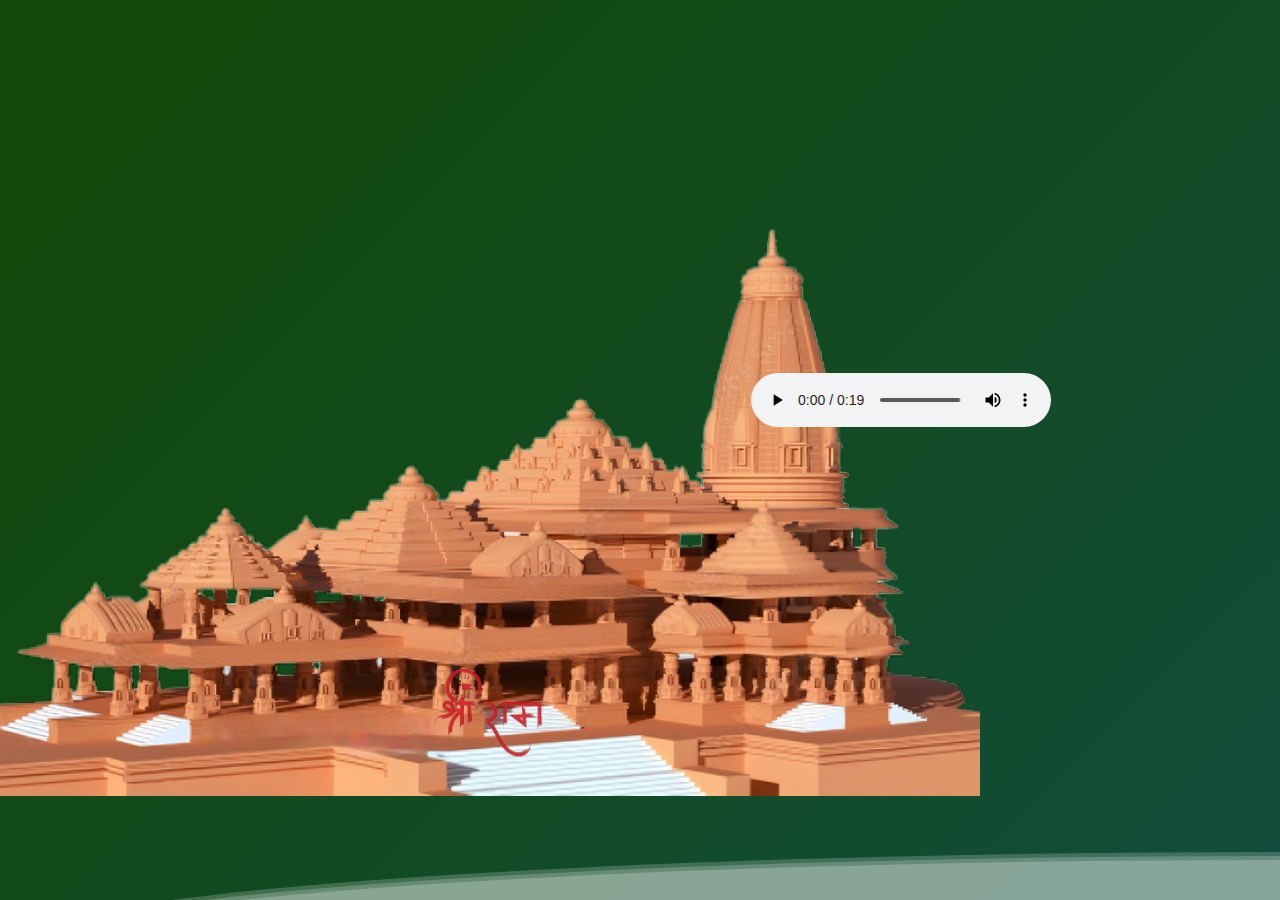
<file: index.html>
<!DOCTYPE html>
<html lang="en">
  <head>
    <meta charset="UTF-8" />
    <meta name="viewport" content="width=device-width, initial-scale=1.0" />
    <title>Card 3d aniamtion | ashucoding</title>
    <link rel="stylesheet" href="style.css" />
  </head>
  <body>
    <a href="text.html" alt="Mythrill" target="_blank">
      <div class="card">
        <div class="wrapper">
          <img src="final.png" class="cover-image" />
        </div>
        <img src="./44.png" class="title" />
        <img src="./22.png" class="character" />
      </div>
    </a>
    <div>
      <div class="wave"></div>
      <div class="wave"></div>
      <div class="wave"></div>
    </div>
    <div class="new"><br /><br /><br /></div>
    <div id="typedtext"></div>

    <audio controls autoplay>
      <source src="music2.mp3" type="audio/mpeg" />
    </audio>
    <script>
      
      var iSpeed = 50; // time delay of print out
      var iIndex = 1; // start printing array at this posision
      var iArrLength = aText[0].length; // the length of the text array
      var iScrollAt = 1; // start scrolling up at this many lines

      var iTextPos = 0; // initialise text position
      var sContents = ""; // initialise contents variable
      var iRow; // initialise current row

      function typewriter() {
        sContents = " ";
        iRow = Math.max(0, iIndex - iScrollAt);
        var destination = document.getElementById("typedtext");

        while (iRow < iIndex) {
          sContents += aText[iRow++] + "<br />";
        }
        destination.innerHTML =
          sContents + aText[iIndex].substring(0, iTextPos) + "_";
        if (iTextPos++ == iArrLength) {
          iTextPos = 0;
          iIndex++;
          if (iIndex != aText.length) {
            iArrLength = aText[iIndex].length;
            setTimeout("typewriter()", 100);
          }
        } else {
          setTimeout("typewriter()", iSpeed);
        }
      }

      typewriter();
    </script>
  </body>
</html>
</file>
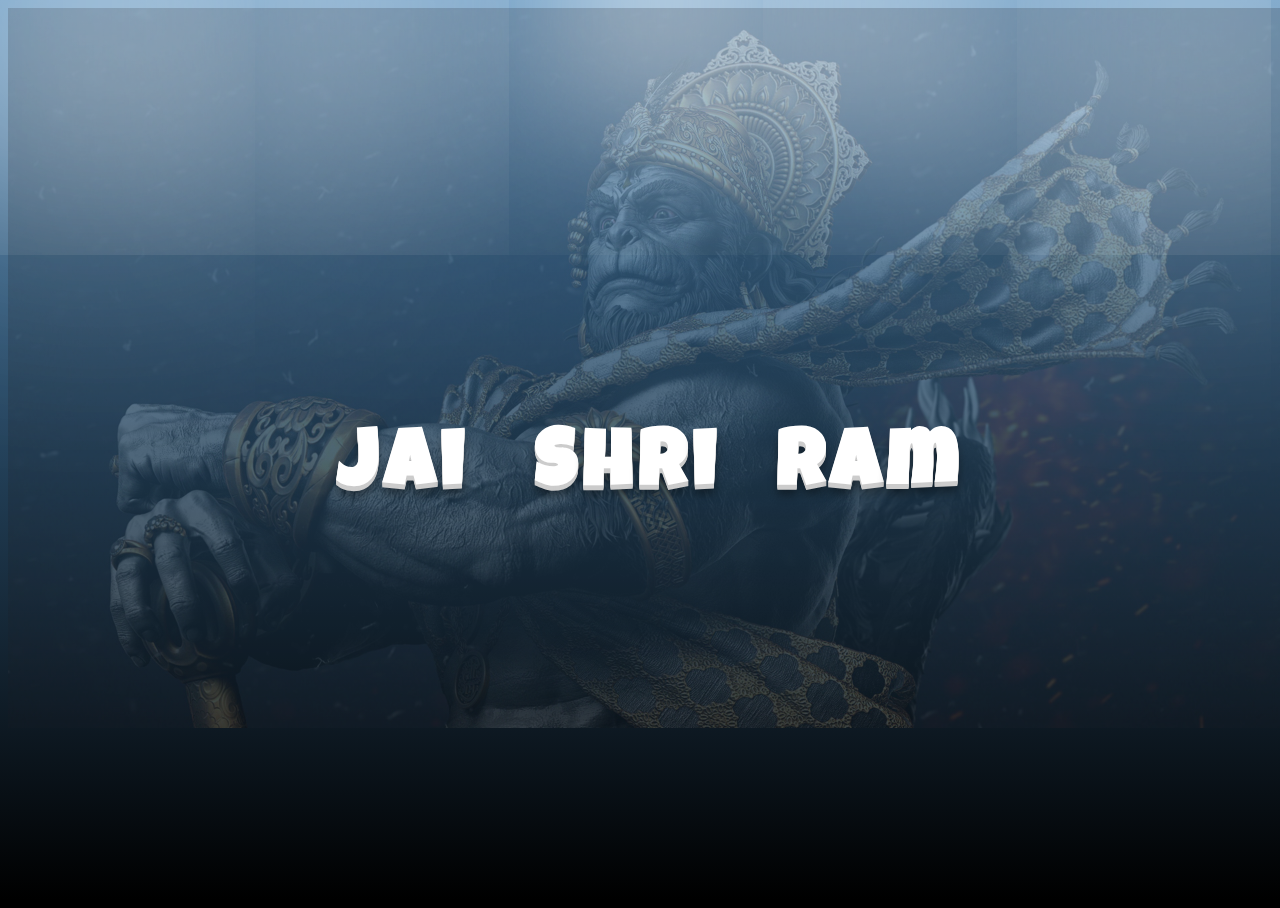
<file: text.html>
<!DOCTYPE html>
<html lang="en">
  <head>
    <meta charset="UTF-8" />
    <meta name="viewport" content="width=device-width, initial-scale=1.0" />
    <title>CSS animation | ashucoding</title>
    <link rel="stylesheet" href="text.css" />
  </head>
  <body>
    <div class="ashucoding">
      <img src="./ram.jpg" alt="" />
      <h1>
        <span>J</span>
        <span>a</span>
        <span>i&#160;&#160;</span>

        <span>&#160;&#160;S</span>
        <span>h</span>
        <span>r</span>
        <span>i</span>
        <span>&#160;</span>

        <span>&#160;&#160;R</span>
        <span>a</span>
        <span>m</span>
      </h1>
    </div>
  </body>
</html>
</file>
<file: style.css>
:root {
  --card-height: 800px;
  --card-width: calc(var(--card-height) / 1.9);
}
* {
  box-sizing: border-box;
}
body {
  margin: auto;
  font-family: -apple-system, BlinkMacSystemFont, sans-serif;
  overflow: auto;
  background: linear-gradient(
    315deg,
    rgba(101, 0, 94, 1) 3%,
    rgb(28, 65, 102) 38%,
    rgb(17, 79, 75) 68%,
    rgb(18, 72, 8) 98%
  );
  animation: gradient 15s ease infinite;
  background-size: 400% 400%;
  background-attachment: fixed;
  display: flex;
  justify-content: center;
  align-items: center;
}
@keyframes gradient {
  0% {
    background-position: 0% 0%;
  }
  50% {
    background-position: 100% 100%;
  }
  100% {
    background-position: 0% 0%;
  }
}

.wave {
  background: rgb(255 255 255 / 25%);
  border-radius: 1000% 1000% 0 0;
  position: fixed;
  width: 200%;
  height: 12em;
  animation: wave 10s -3s linear infinite;
  transform: translate3d(0, 0, 0);
  opacity: 0.8;
  bottom: -9rem;
  left: 0;
  z-index: 9;
}

.wave:nth-of-type(2) {
  bottom: -9.25em;
  animation: wave 18s linear reverse infinite;
  opacity: 0.8;
  z-index: -9;
}

.wave:nth-of-type(3) {
  bottom: -9.5em;
  animation: wave 20s -1s reverse infinite;
  opacity: 0.9;
}

@keyframes wave {
  2% {
    transform: translateX(1);
  }

  25% {
    transform: translateX(-25%);
  }

  50% {
    transform: translateX(-50%);
  }

  75% {
    transform: translateX(-25%);
  }

  100% {
    transform: translateX(1);
  }
}
.card {
  width: var(--card-width);
  height: var(--card-height);
  position: relative;
  display: flex;
  justify-content: center;
  align-items: flex-end;
  padding: 0 36px;
  perspective: 2500px;
  margin: 0 50px;
  box-shadow: none;
}

.cover-image {
  object-fit: cover;
}

.wrapper {
  transition: all 5.5s;
  position: absolute;

  z-index: -1;
}

.card:hover .wrapper {
  box-shadow: 2px 35px 32px 38px rgba(0, 0, 0, 0.75);
  -webkit-box-shadow: 2px 35px 32px -8px rgb(30, 29, 28);
  z-index: 5;
  filter: blur(2px);
  filter: saturate(2);
  box-shadow: none;
}

.title {
  width: 50%;
  opacity: 0.9;
  transition: transform 0.5s;
}
.card:hover .title {
  transform: translate3d(0%, -430px, 1390px);
  opacity: 1;
  filter: brightness(1.75);

  z-index: -3;
}

.character {
  width: 60%;
  opacity: 0;
  transition: all 0.5s;
  position: absolute;
  z-index: -1;
}

.card:hover .character {
  opacity: 1;
  transform: translate3d(0%, -50%, 580px);

  animation: ashucoding 0.5s infinite ease-in-out;
}
@keyframes ashudcoding {
  0% {
    filter: drop-shadow(0 0 0.75rem rgb(246, 127, 0));
  }

  100% {
    filter: drop-shadow(0 0 0.75rem rgb(185, 185, 185));
  }
}
</file>
<file: text.css>
@import url("https://fonts.googleapis.com/css?family=Luckiest+Guy");

body {
  position: absolute;
  top: 0;
  left: 0;
  right: 0;
  bottom: 0;
  width: 100%;
  height: 100%;
  background-color: black;
  background-image: -webkit-linear-gradient(90deg, black 0%, steelblue 100%);
  background-attachment: fixed;
  background-size: 100% 100%;
  overflow: hidden;
  font-family: "Luckiest Guy", cursive;
  -webkit-font-smoothing: antialiased;
}
img {
  width: 100%;
  height: 120%;
  opacity: 0.2;
}

::selection {
  background: transparent;
}

body:before {
  content: "";
  position: absolute;
  top: 0;
  left: 0;
  right: 0;
  width: 0;
  height: 0;
  margin: auto;
  border-radius: 100%;
  background: transparent;
  display: block;
  box-shadow: 0 0 150px 100px rgba(255, 255, 255, 0.6),
    200px 0 200px 150px rgba(255, 255, 255, 0.6),
    -250px 0 300px 150px rgba(255, 255, 255, 0.6),
    550px 0 300px 200px rgba(255, 255, 255, 0.6),
    -550px 0 300px 200px rgba(255, 255, 255, 0.6);
}

h1 {
  cursor: default;
  position: absolute;
  top: 0;
  left: 0;
  right: 0;
  bottom: 0;
  width: 100%;
  height: 100px;
  margin: auto;
  display: block;
  text-align: center;
}

h1 span {
  position: relative;
  top: 20px;
  display: inline-block;
  -webkit-animation: bounce 0.3s ease infinite alternate;
  font-size: 80px;
  color: #fff;
  text-shadow: 0 1px 0 #ccc, 0 2px 0 #ccc, 0 3px 0 #ccc, 0 4px 0 #ccc,
    0 5px 0 #ccc, 0 6px 0 transparent, 0 7px 0 transparent, 0 8px 0 transparent,
    0 9px 0 transparent, 0 10px 10px rgba(0, 0, 0, 0.4);
}

h1 span:nth-child(2) {
  -webkit-animation-delay: 0.1s;
}

h1 span:nth-child(3) {
  -webkit-animation-delay: 0.2s;
}

h1 span:nth-child(4) {
  -webkit-animation-delay: 0.3s;
}

h1 span:nth-child(5) {
  -webkit-animation-delay: 0.4s;
}

h1 span:nth-child(6) {
  -webkit-animation-delay: 0.5s;
}

h1 span:nth-child(7) {
  -webkit-animation-delay: 0.6s;
}

h1 span:nth-child(8) {
  -webkit-animation-delay: 0.2s;
}

h1 span:nth-child(9) {
  -webkit-animation-delay: 0.3s;
}

h1 span:nth-child(10) {
  -webkit-animation-delay: 0.4s;
}

h1 span:nth-child(11) {
  -webkit-animation-delay: 0.5s;
}

h1 span:nth-child(12) {
  -webkit-animation-delay: 0.6s;
}

h1 span:nth-child(13) {
  -webkit-animation-delay: 0.7s;
}

@-webkit-keyframes bounce {
  100% {
    top: -20px;
    text-shadow: 0 1px 0 #ccc, 0 2px 0 #ccc, 0 3px 0 #ccc, 0 4px 0 #ccc,
      0 5px 0 #ccc, 0 6px 0 #ccc, 0 7px 0 #ccc, 0 8px 0 #ccc, 0 9px 0 #ccc,
      0 50px 25px rgba(0, 0, 0, 0.2);
  }
}
</file>
